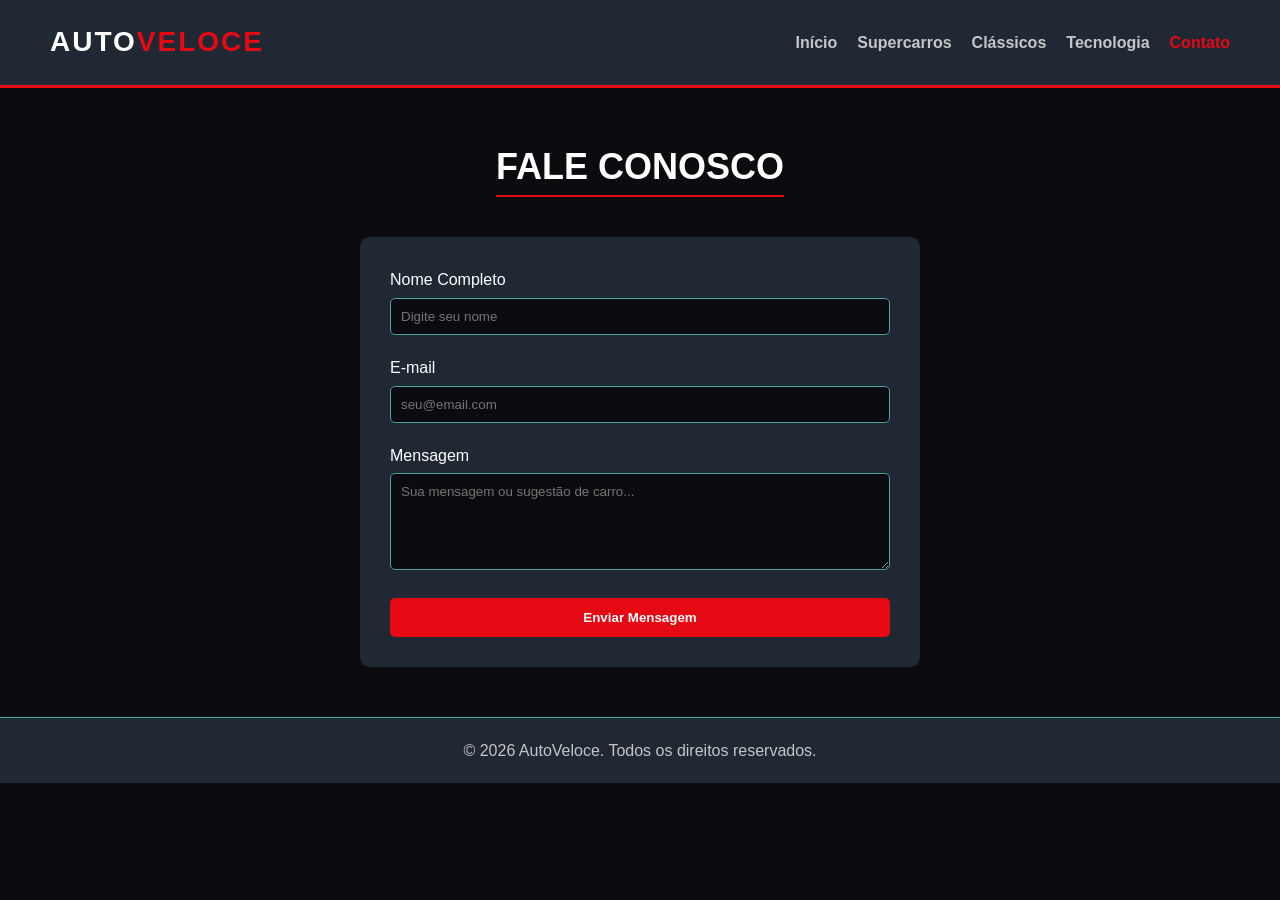
<file: contato.html>
<!DOCTYPE html>
<html lang="pt-BR">
<head>
    <meta charset="UTF-8">
    <meta name="viewport" content="width=device-width, initial-scale=1.0">
    <title>Contato | AutoVeloce</title>
    <link rel="stylesheet" href="style.css">
</head>
<body>
    <header>
        <div class="logo">Auto<span>Veloce</span></div>
        <nav>
            <ul>
                <li><a href="index.html">Início</a></li>
                <li><a href="supercarros.html">Supercarros</a></li>
                <li><a href="classicos.html">Clássicos</a></li>
                <li><a href="tecnologia.html">Tecnologia</a></li>
                <li><a href="contato.html" class="active">Contato</a></li>
            </ul>
        </nav>
    </header>

    <div class="container" style="max-width: 600px;">
        <div class="title-wrapper">
            <h2 class="section-title">Fale Conosco</h2>
        </div>
        <form style="background: #1f2833; padding: 30px; border-radius: 10px;">
            <div class="form-group">
                <label for="nome">Nome Completo</label>
                <input type="text" id="nome" placeholder="Digite seu nome" required>
            </div>
            <div class="form-group">
                <label for="email">E-mail</label>
                <input type="email" id="email" placeholder="seu@email.com" required>
            </div>
            <div class="form-group">
                <label for="mensagem">Mensagem</label>
                <textarea id="mensagem" rows="5" placeholder="Sua mensagem ou sugestão de carro..."></textarea>
            </div>
            <button type="submit" class="btn" style="width: 100%;">Enviar Mensagem</button>
        </form>
    </div>

    <footer>
        <p>&copy; 2026 AutoVeloce. Todos os direitos reservados.</p>
    </footer>
</body>
</html>
</file>
<file: style.css>
/* Reset e Fontes */
* {
    margin: 0;
    padding: 0;
    box-sizing: border-box;
    font-family: 'Segoe UI', Tahoma, Geneva, Verdana, sans-serif;
}

body {
    background-color: #0b0c10;
    color: #ffffff;
    line-height: 1.6;
}

/* Navegação */
header {
    background: #1f2833;
    padding: 20px 50px;
    display: flex;
    justify-content: space-between;
    align-items: center;
    border-bottom: 3px solid #e50914;
    position: sticky;
    top: 0;
    z-index: 1000;
}

.logo {
    font-size: 28px;
    font-weight: bold;
    color: #fff;
    text-transform: uppercase;
    letter-spacing: 2px;
}

.logo span {
    color: #e50914;
}

nav ul {
    display: flex;
    list-style: none;
}

nav ul li {
    margin-left: 20px;
}

nav ul li a {
    color: #c5c6c7;
    text-decoration: none;
    font-size: 16px;
    font-weight: 600;
    transition: 0.3s;
}

nav ul li a:hover, nav ul li a.active {
    color: #e50914;
}

/* Banner Principal / Hero */
.hero {
    height: 70vh;
    background-size: cover;
    background-position: center;
    display: flex;
    flex-direction: column;
    justify-content: center;
    align-items: center;
    text-align: center;
    padding: 0 20px;
    position: relative;
}

.hero::after {
    content: '';
    position: absolute;
    top: 0; left: 0; right: 0; bottom: 0;
    background: rgba(0, 0, 0, 0.6);
}

.hero-content {
    position: relative;
    z-index: 1;
}

.hero h1 {
    font-size: 50px;
    margin-bottom: 10px;
    text-transform: uppercase;
}

.hero p {
    font-size: 20px;
    color: #66fcf1;
    margin-bottom: 20px;
}

.btn {
    display: inline-block;
    background: #e50914;
    color: #fff;
    padding: 12px 30px;
    text-decoration: none;
    font-weight: bold;
    border-radius: 5px;
    transition: 0.3s;
    border: none;
    cursor: pointer;
}

.btn:hover {
    background: #ff1e27;
    transform: scale(1.05);
}

/* Conteúdo Principal e Grid */
.container {
    max-width: 1200px;
    margin: 50px auto;
    padding: 0 20px;
}

.section-title {
    text-align: center;
    font-size: 36px;
    margin-bottom: 40px;
    color: #fff;
    text-transform: uppercase;
    border-bottom: 2px solid #e50914;
    display: inline-block;
}

.title-wrapper {
    text-align: center;
}

.grid {
    display: grid;
    grid-template-columns: repeat(auto-fit, minmax(300px, 1fr));
    gap: 30px;
}

.card {
    background: #1f2833;
    border-radius: 10px;
    overflow: hidden;
    box-shadow: 0 5px 15px rgba(0,0,0,0.5);
    transition: transform 0.3s;
}

.card:hover {
    transform: translateY(-10px);
}

.card img {
    width: 100%;
    height: 200px;
    object-fit: cover;
}

.card-content {
    padding: 20px;
}

.card-content h3 {
    margin-bottom: 10px;
    color: #66fcf1;
}

/* Formulário de Contato */
.form-group {
    margin-bottom: 20px;
}

.form-group label {
    display: block;
    margin-bottom: 5px;
}

.form-group input, .form-group textarea {
    width: 100%;
    padding: 10px;
    border-radius: 5px;
    border: 1px solid #45a29e;
    background: #0b0c10;
    color: #fff;
}

/* Rodapé */
footer {
    background: #1f2833;
    text-align: center;
    padding: 20px;
    margin-top: 50px;
    border-top: 1px solid #45a29e;
    color: #c5c6c7;
}
</file>
